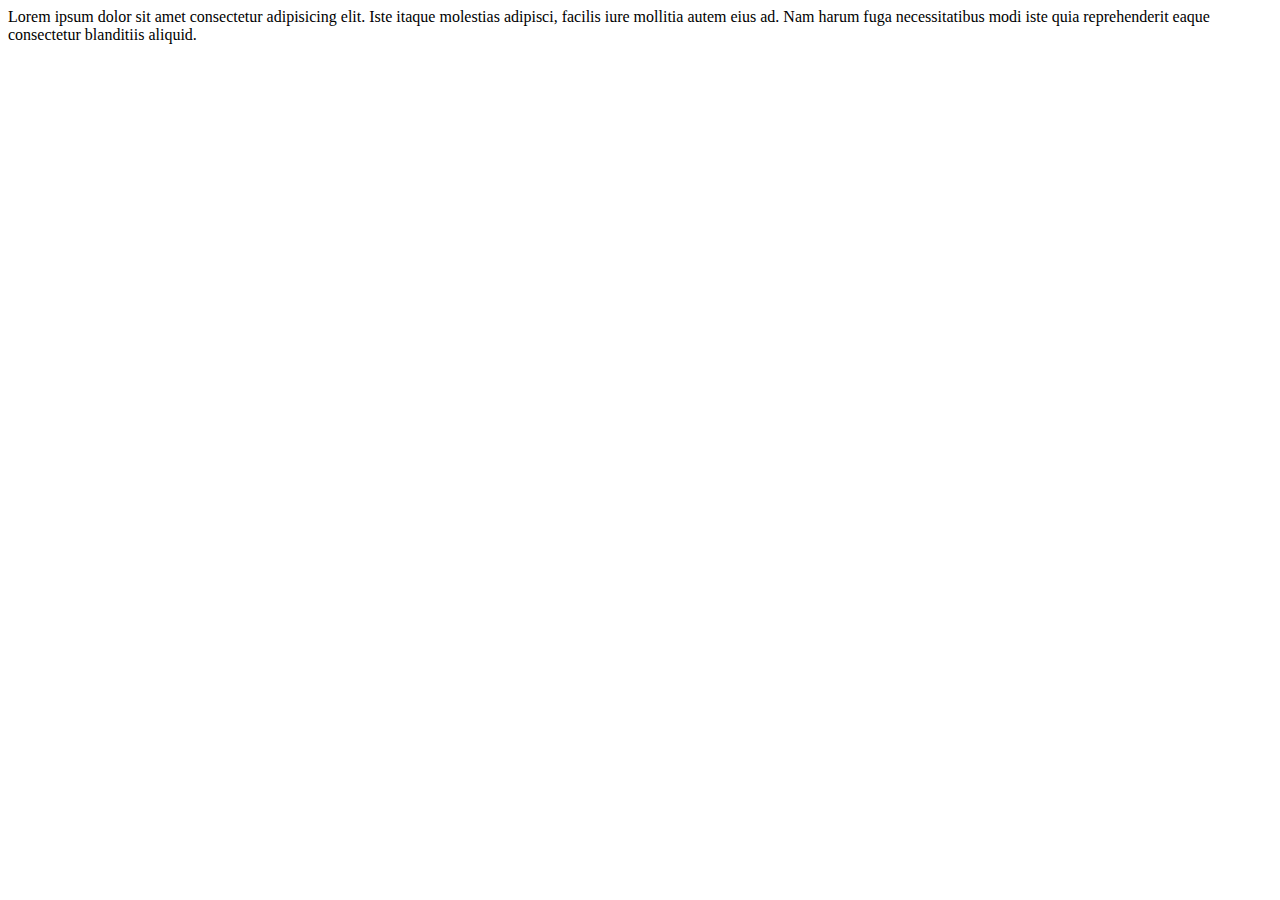
<file: danh-sach-phat.html>
<!DOCTYPE html>
<html lang="en">
  <head>
    <meta charset="UTF-8" />
    <meta name="viewport" content="width=device-width, initial-scale=1.0" />
    <title>Zing MP3 Clone</title>
  </head>
  <body>
    <div>
      Lorem ipsum dolor sit amet consectetur adipisicing elit. Iste itaque
      molestias adipisci, facilis iure mollitia autem eius ad. Nam harum fuga
      necessitatibus modi iste quia reprehenderit eaque consectetur blanditiis
      aliquid.
    </div>
  </body>
</html>
</file>
